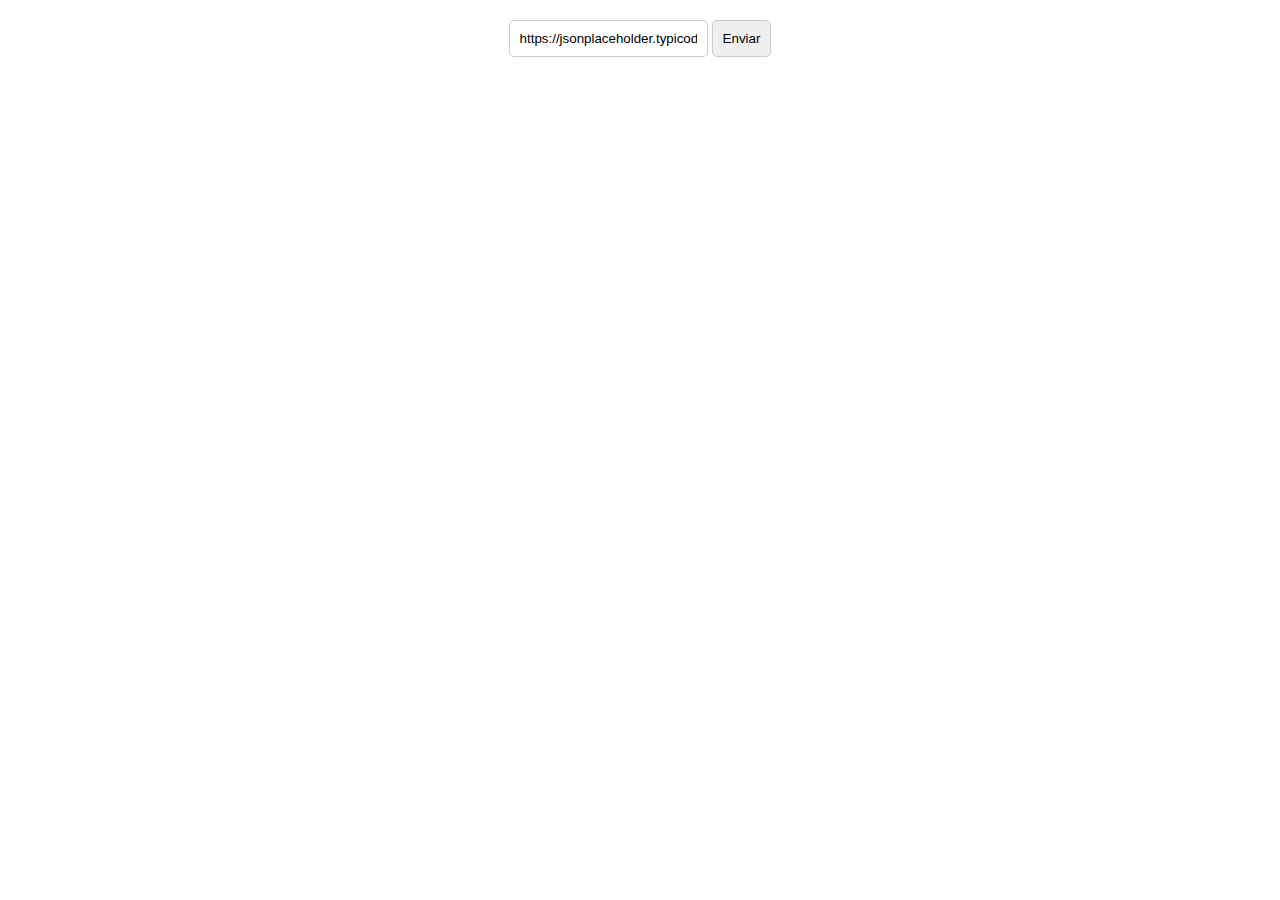
<file: JSON/index.html>
<!DOCTYPE html>
<html lang="pt-BR">
<head>
    <meta charset="UTF-8">
    <meta http-equiv="X-UA-Compatible" content="IE=edge">
    <meta name="viewport" content="width=device-width, initial-scale=1.0">
    <link rel="stylesheet" href="./css/style.css">
    <title>JSON</title>
</head>
<body>

    <div id="url">
        <input type="url" id="input_url" class="content_url" required>
        <button id="btn_url" class="content_url">Enviar</button>
    </div>

    <div id="json">

    </div>
    
    <script src="./js/app.js"></script>
</body>
</html>
</file>
<file: JSON/css/style.css>
* {
    margin: 0;
    padding: 0;
    box-sizing: border-box;
}

#url {
    padding: 20px 10px;
    text-align: center;
    margin-bottom: 20px;
    width: 100%;
}

#url .content_url {
    display: inline-block;
    border: 1px solid #ccc;
    padding: 10px;
    border-radius: 5px;
    transition: all 0.3s ease-in-out;
}

#url .content_url:nth-child(1) {
    outline: none;
}

#url .content_url:nth-child(2):hover {
    color: #fff;
    background-color: rgb(156, 151, 151);
    box-shadow: 0 5px 10px rgba(0, 0, 0, 0.1);
}

#json {
    padding: 20px 10px;
    display: flex;
    flex-wrap: wrap;
    justify-content: center;
    margin: 10px;
    width: 100%;
}

.cardContent {
    margin: 10px;
    width: 150px;
    height: 150px;
    border: 1px solid #ccc;
    padding: 5px;
    border-radius: 5px;
    box-shadow: 0 5px 10px rgba(0, 0, 0, 0.1);
}
</file>
